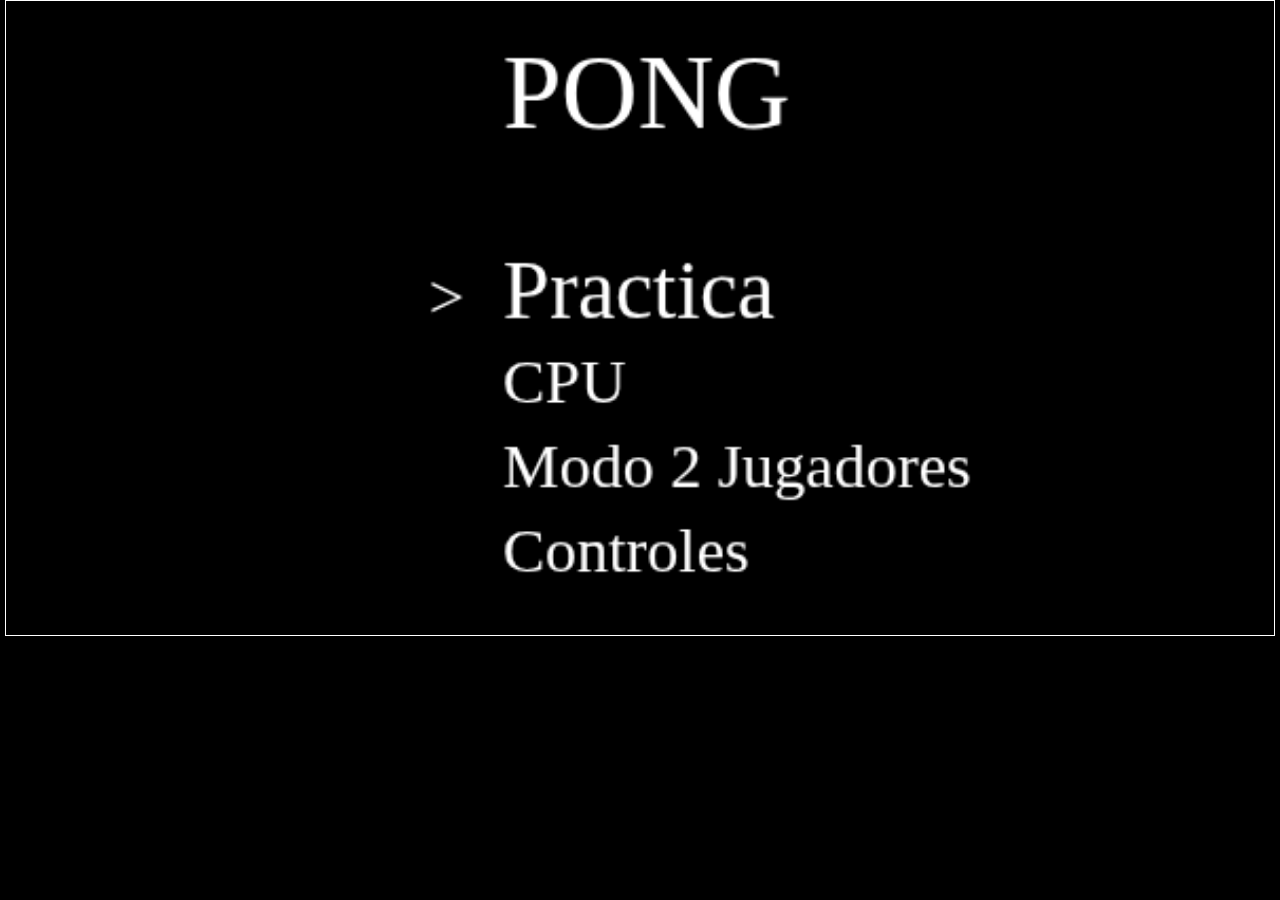
<file: index.html>
<!DOCTYPE html>
<html lang="en">
<head>
	<meta charset="UTF-8">
	<link rel="stylesheet" type="text/css" href="CSS/estilo.css">
	<script type="text/javascript" src="JS/index.js"></script>
	<title>Document</title>
</head>
<body>
	<canvas id="canvas">
	Tu navegador no soporta canvas...
	</canvas>
</body>
</html>
</file>
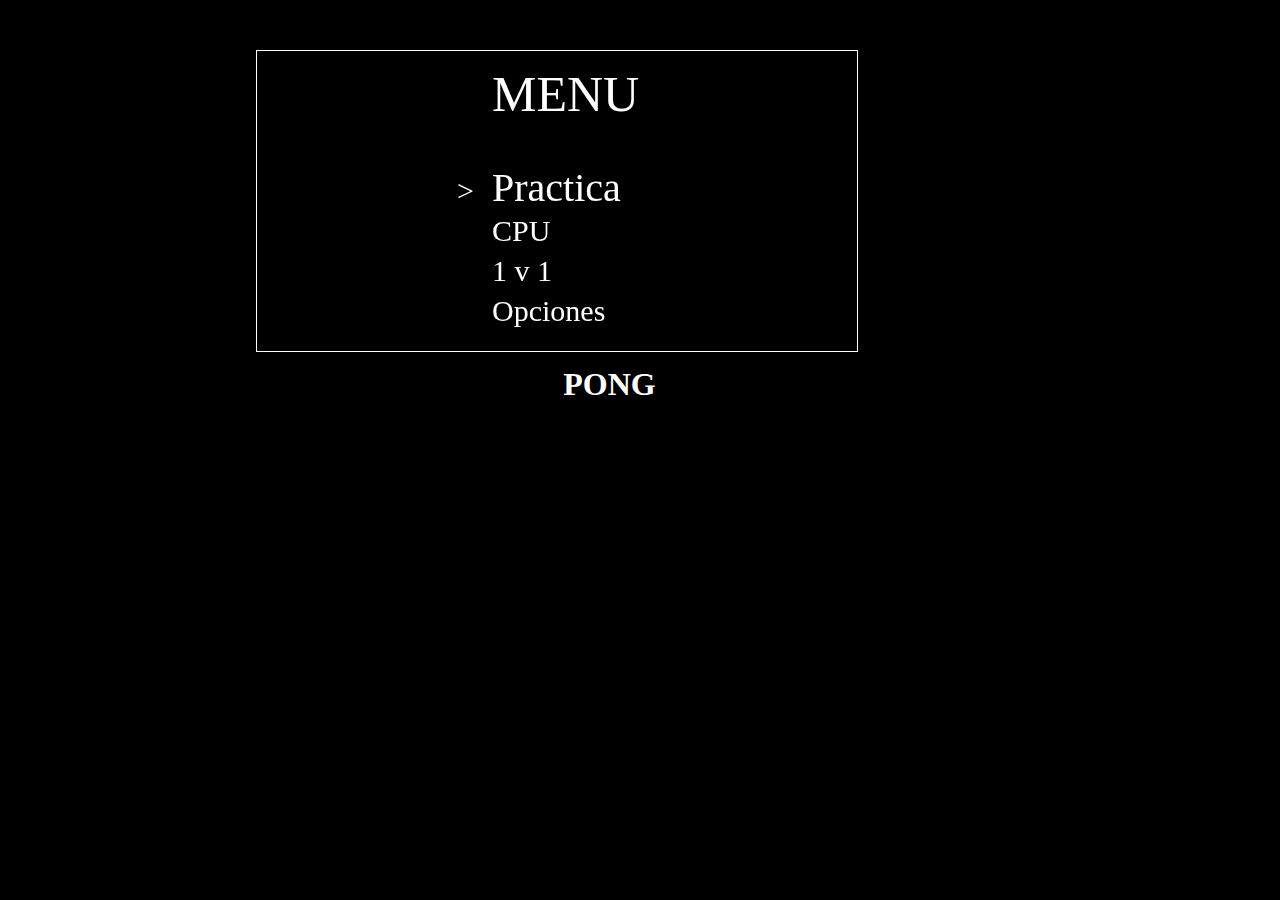
<file: Menu.html>
<!DOCTYPE html>
<html lang="en">
<head>
	<meta charset="UTF-8">
	<link rel="stylesheet" type="text/css" href="CSS/estilo.css">
	<script type="text/javascript" src="JS/Menu.js"></script>
	<title>Document</title>
</head>
<body>
	
	<canvas id="canvas" width="600" height="300">
	Tu navegador no soporta canvas...
	</canvas>
	<h1 id="titulo">PONG</h1>

</body>
</html>
</file>
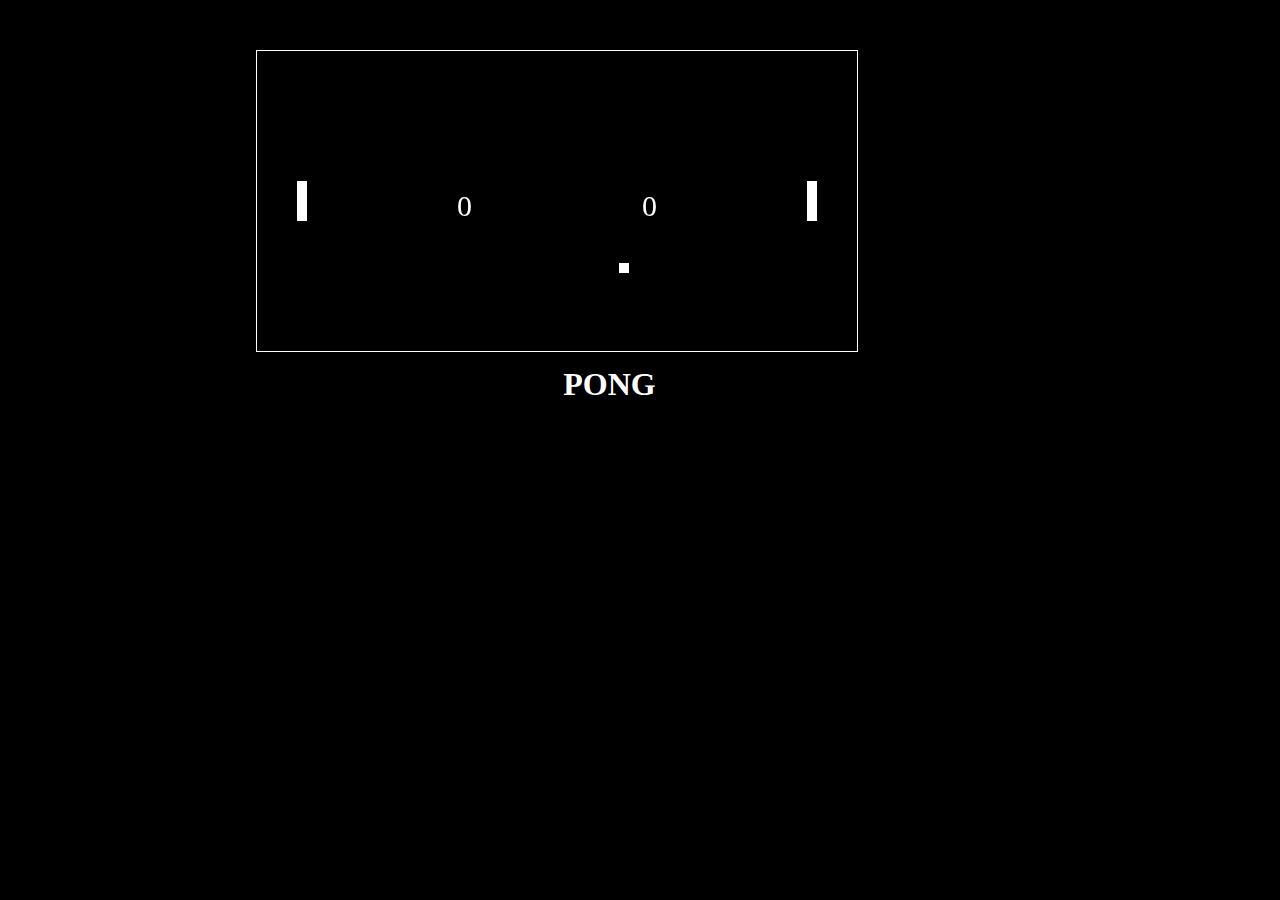
<file: Rooms/1_vs_1.html>
<!DOCTYPE html>
<html lang="en">
<head>
	<meta charset="UTF-8">
	<title>Document</title>
	<link rel="stylesheet" type="text/css" href="../CSS/estilo.css">
	<script type="text/javascript" src="../JS/1_vs_1.js"></script>
</head>
<body>
	
	<canvas id="canvas" width="600" height="300">
	Tu navegador no soporta canvas...
	</canvas>
	<h1 id="titulo">PONG</h1>

</body>
</html>
</file>
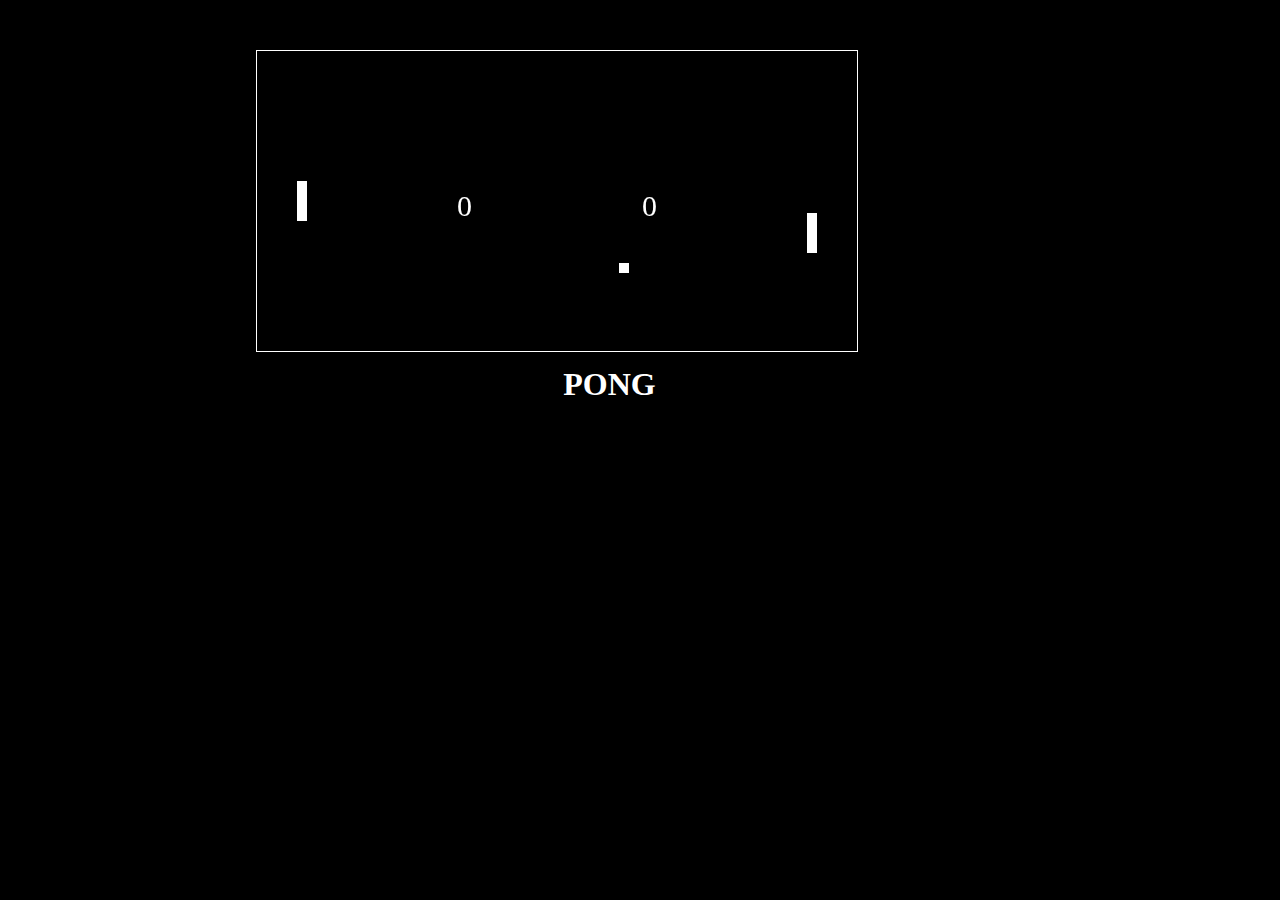
<file: Rooms/1_vs_CPU.html>
<!DOCTYPE html>
<html lang="en">
<head>
	<meta charset="UTF-8">
	<title>Document</title>
	<link rel="stylesheet" type="text/css" href="../CSS/estilo.css">
	<script type="text/javascript" src="../JS/1_vs_CPU.js"></script>
</head>
<body>
	
	<canvas id="canvas" width="600" height="300">
	Tu navegador no soporta canvas...
	</canvas>
	<h1 id="titulo">PONG</h1>

</body>
</html>
</file>
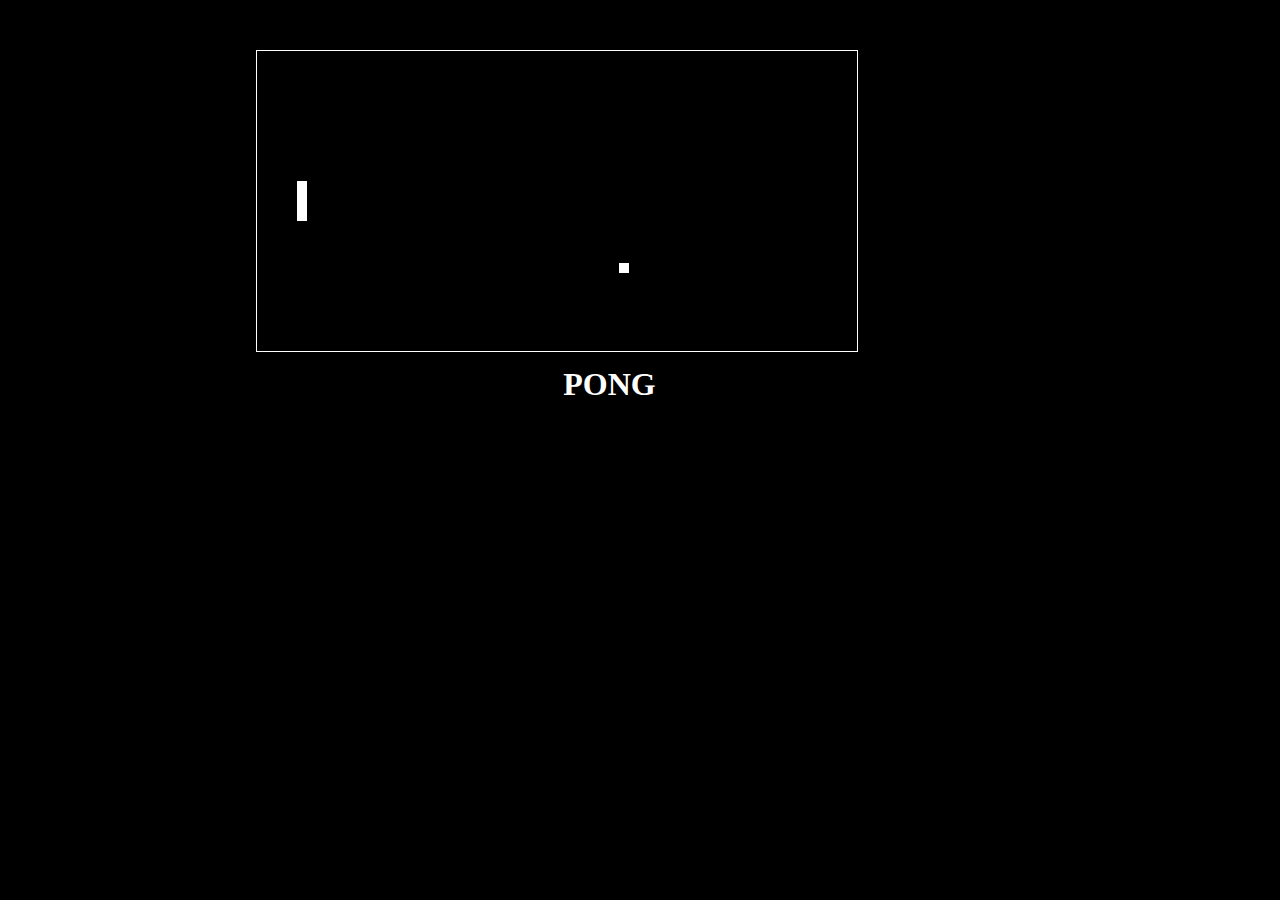
<file: Rooms/Practica.html>
<!DOCTYPE html>
<html lang="en">
<head>
	<meta charset="UTF-8">
	<link rel="stylesheet" type="text/css" href="../CSS/estilo.css">
	<script type="text/javascript" src="../JS/Practica.js"></script>
	<title>Document</title>
</head>
<body>
	
	<canvas id="canvas" width="600" height="300">
	Tu navegador no soporta canvas...
	</canvas>
	<h1 id="titulo">PONG</h1>

</body>
</html>
</file>
<file: CSS/estilo.css>
*{
	margin: 0px;
	padding: 0px;
	background: black;
}

canvas{
	background-color: black;
	margin: 50px 20% 10px 20%;
	border: 1px solid white;
}

h1{
	color: white;
	float: left;
}

#titulo{
	margin-left: 44%;
}
</file>
